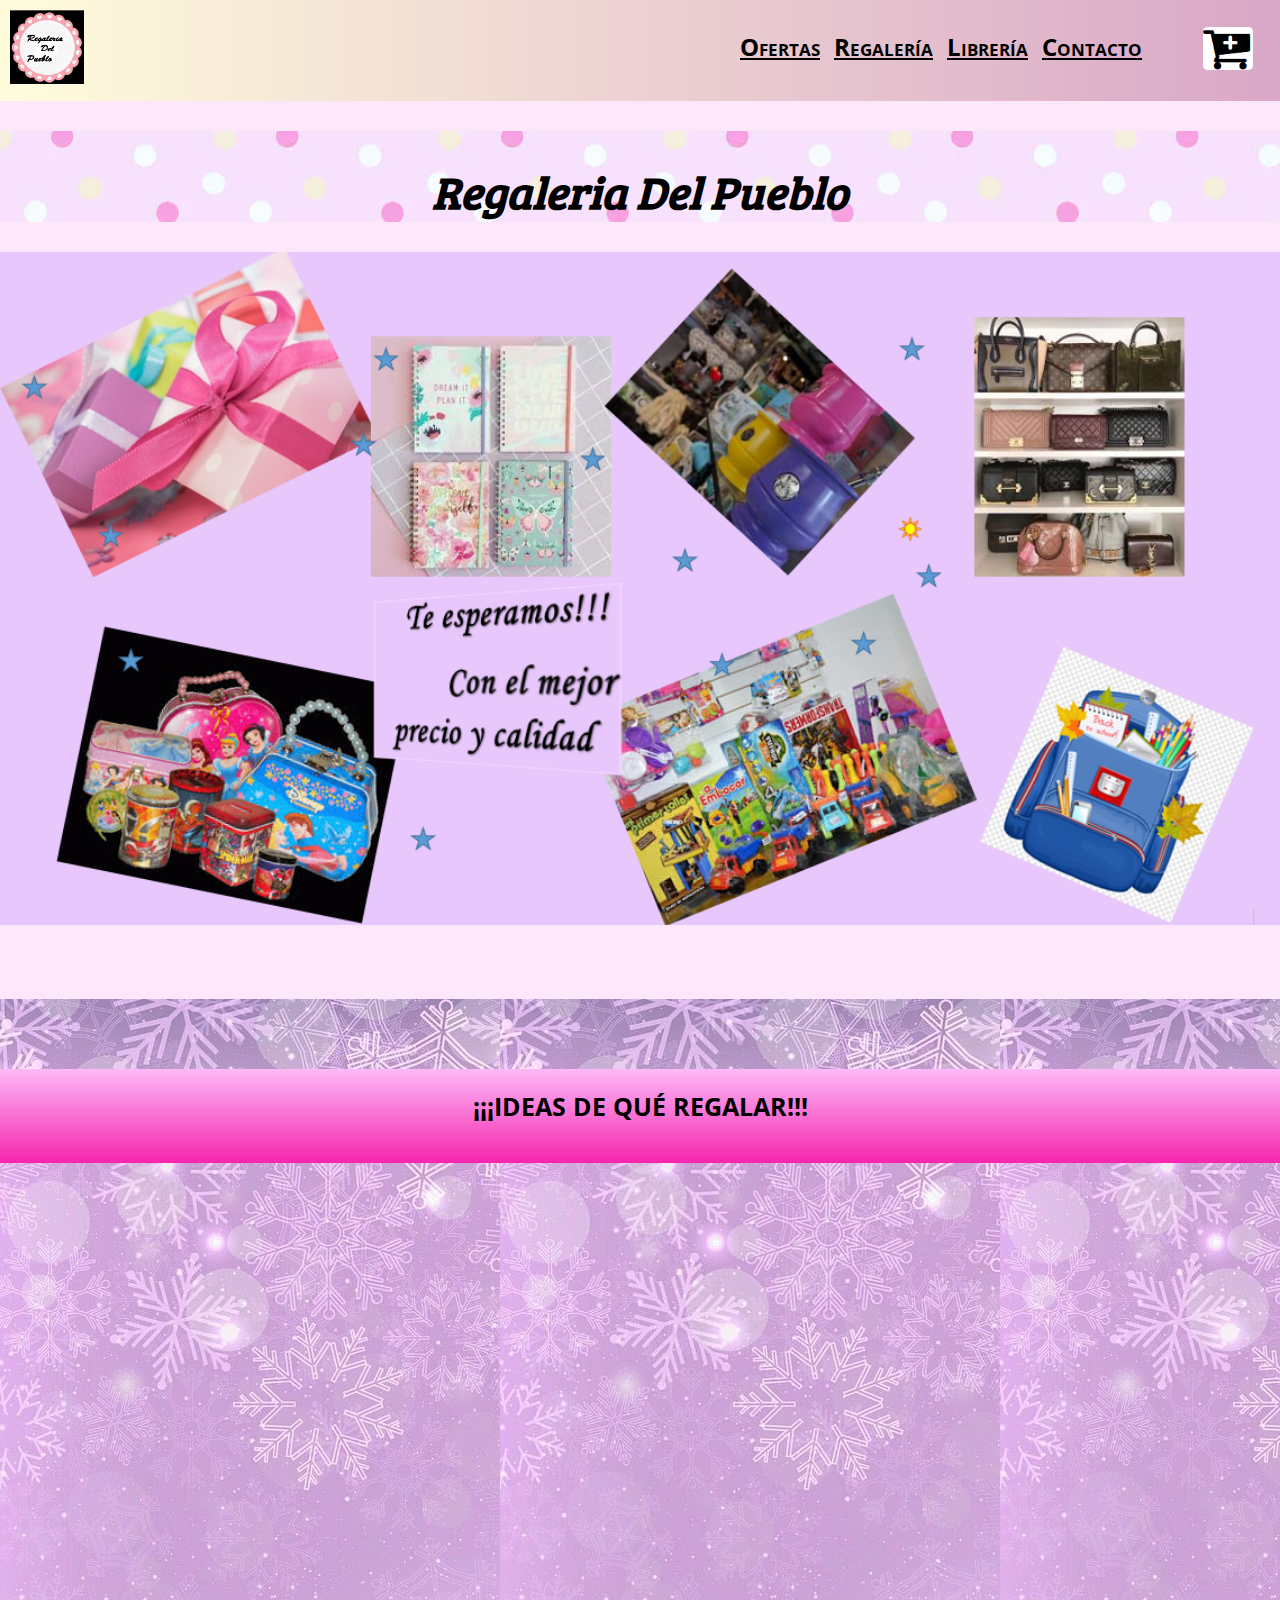
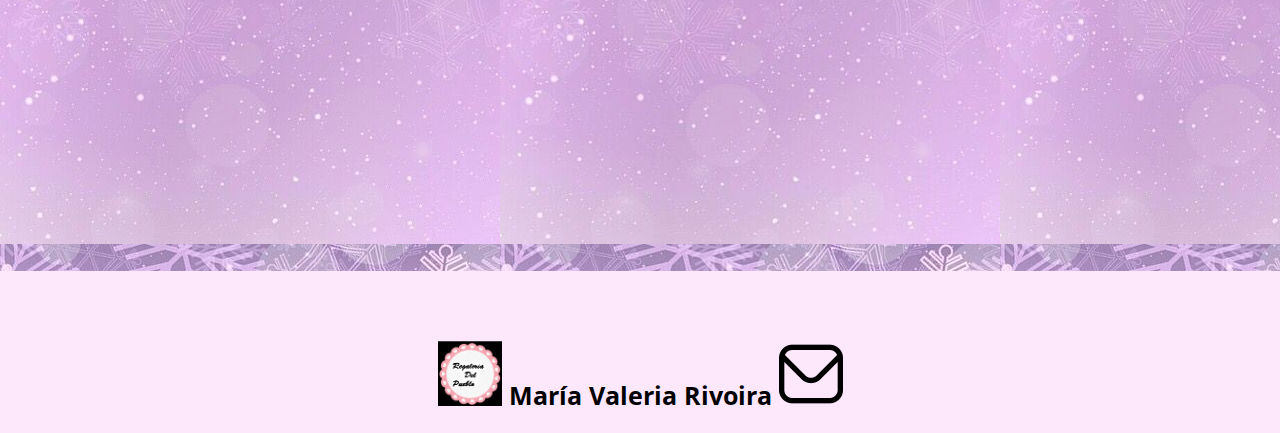
<file: index.html>
<!DOCTYPE html>
<html lang="en">
<head>
        <meta charset="UTF-8">
        <meta http-equiv="X-UA-Compatible" content="IE=edge">
        <meta name="viewport" content="width=device-width, initial-scale=1.0">
        <link rel="shortcut icon" href="imagenes/icono.png">
        <link rel="preconnect" href="https://fonts.googleapis.com">
        <link rel="preconnect" href="https://fonts.gstatic.com" crossorigin>
        <link href="https://fonts.googleapis.com/css2?family=Open+Sans:wght@300;400;500&display=swap" rel="stylesheet">
        <link rel="preconnect" href="https://fonts.googleapis.com">
        <link rel="preconnect" href="https://fonts.gstatic.com" crossorigin>
        <link href="https://fonts.googleapis.com/css2?family=Bree+Serif&display=swap" rel="stylesheet">
        <link rel="stylesheet" href="style.css">
        <title>Regalería Del Pueblo</title>
</head>
<body>
        <main class="grid">
        <header class="navegacion">

                <a class="navegacion_enlace" href="index.html">
                    <img class="imagen_logo" src="imagenes/icono.png" alt="logo">
                </a>
            
            
                <nav class="navegacion_principal">
                    <ul class="lista">

                        <li><a class="navegacion_enlace" href="pages/ofertas.html" >Ofertas</a></li>
                        <li><a class="navegacion_enlace" href="pages/regaleria.html" >Regalería</a></li>
                        <li><a class="navegacion_enlace" href="pages/libreria.html" >Librería</a></li>
                        <li><a class="navegacion_enlace" href="pages/contacto.html" >Contacto</a></li>

                    </ul>
                    </ul>
                </nav>
                <div class="nombrePagina_carro">
                    <a href="#"><img class="imagen_carro" src="imagenes/carrito.png" alt="imagenCarrito"></a>
                </div>
	    </header>
        
        <section class="nombrePagina">
            <div>
                <h1>Regaleria Del Pueblo</h1>
            </div>
            

        </section>
        
        <section class="contenidoCentral">
            <img class="contenidoCentral_imagen" src="imagenes/imgHome.png" alt="imagenHome">
        </section>
         
        <section class="contenidoVideos">
            <div class="contenidoVideos_titulo">
                <h3>¡¡¡IDEAS DE QUÉ REGALAR!!!</h3>
            </div>
            <div class="contenidoVideos_video">
                <iframe width="400" height="315" src="https://www.youtube.com/embed/_vweNz2PGt8" title="YouTube video player" frameborder="0" allow="accelerometer; autoplay; clipboard-write; encrypted-media; gyroscope; picture-in-picture" allowfullscreen></iframe>
            </div>
            <div class="contenidoVideos_video">
                <iframe width="400" height="315" src="https://www.youtube.com/embed/8M4I3orklTw" title="YouTube video player" frameborder="0" allow="accelerometer; autoplay; clipboard-write; encrypted-media; gyroscope; picture-in-picture" allowfullscreen></iframe>
            </div>
            <div class="contenidoVideos_video">
                <iframe width="400" height="315" src="https://www.youtube.com/embed/wDBj3Hd0yok" title="YouTube video player" frameborder="0" allow="accelerometer; autoplay; clipboard-write; encrypted-media; gyroscope; picture-in-picture" allowfullscreen></iframe>
            </div>
        </section> 
       
        <footer>
            <h3><img class="imagen_logo_footer" src="imagenes/icono.png" alt="logo">
            María Valeria Rivoira
            <a href="#"><img class="imagen_correo" src="imagenes/correo.png" alt="correo"></h3></a>
        </footer>
    </main>
</body>

</html>
</file>
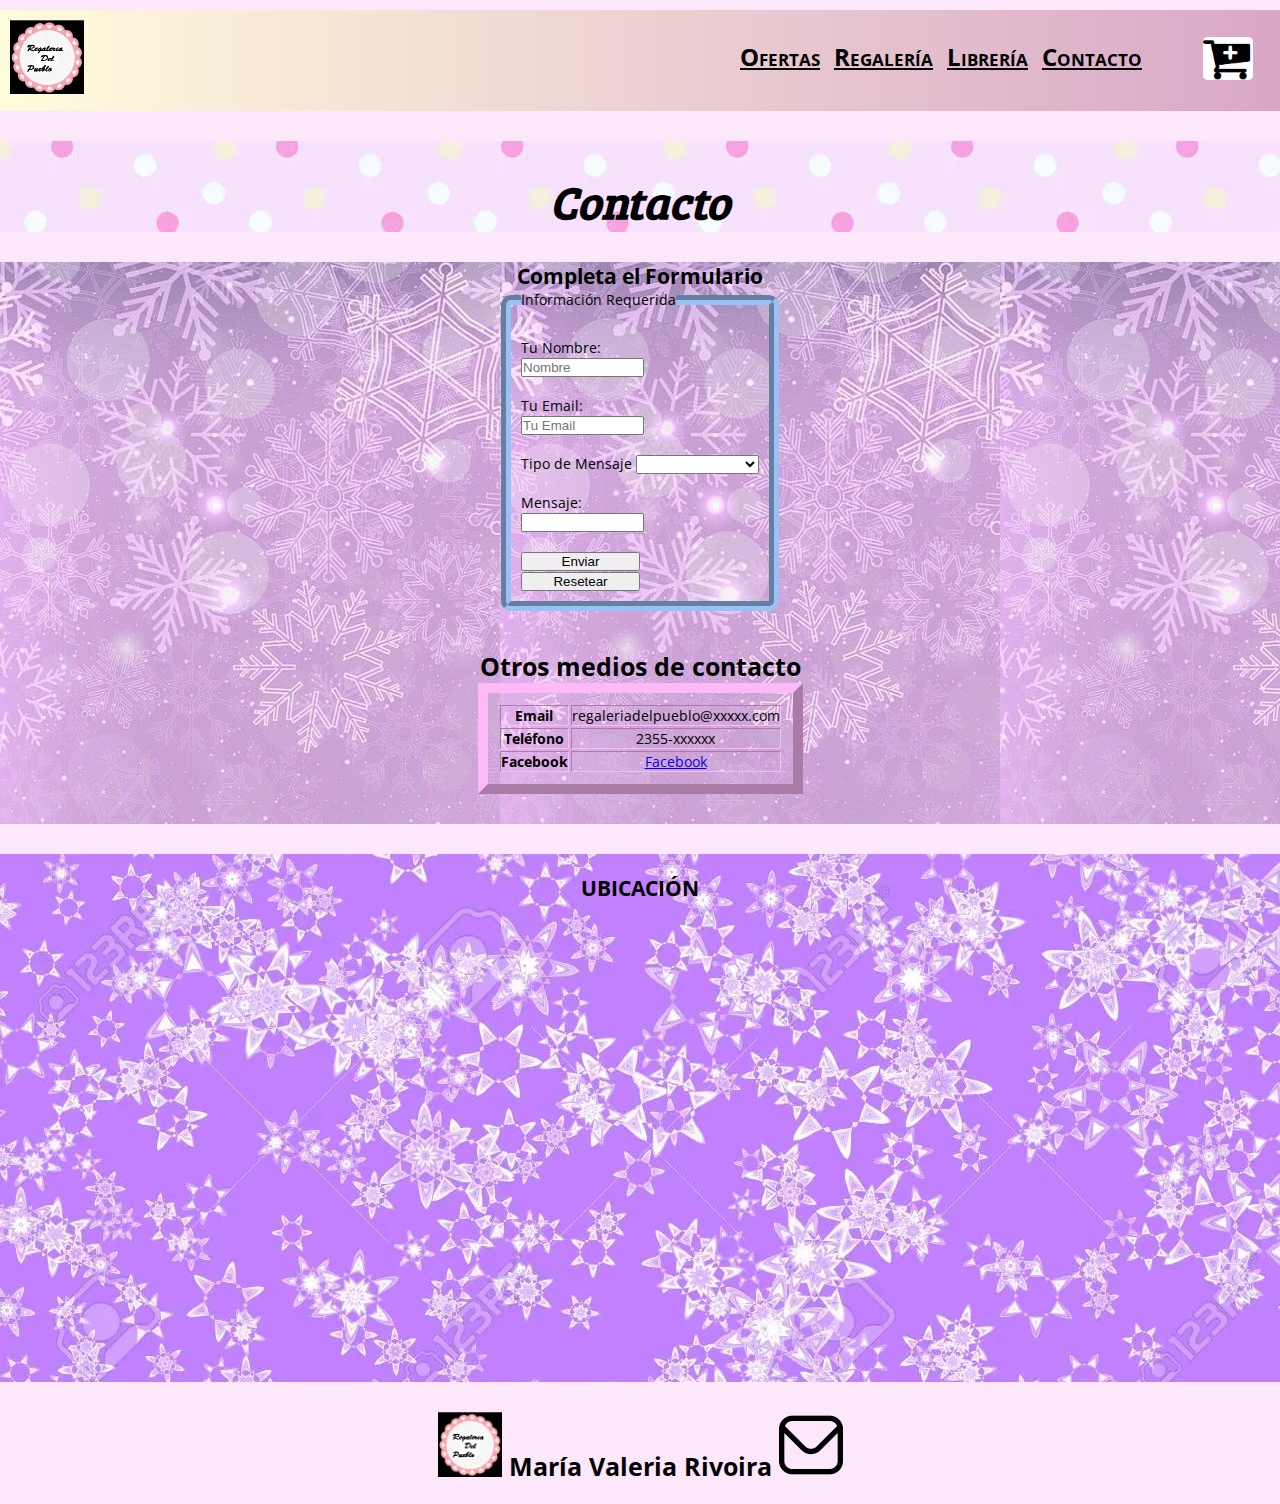
<file: pages/contacto.html>
<!DOCTYPE html>
<html lang="en">
<head>
    <meta charset="UTF-8">
    <meta http-equiv="X-UA-Compatible" content="IE=edge">
    <meta name="viewport" content="width=device-width, initial-scale=1.0">
    <link rel="shortcut icon" href="../imagenes/icono.png">
    <link rel="preconnect" href="https://fonts.googleapis.com">
    <link rel="preconnect" href="https://fonts.gstatic.com" crossorigin>
    <link href="https://fonts.googleapis.com/css2?family=Open+Sans:wght@300;400;500&display=swap" rel="stylesheet">
    <link rel="preconnect" href="https://fonts.googleapis.com">
    <link rel="preconnect" href="https://fonts.gstatic.com" crossorigin>
    <link href="https://fonts.googleapis.com/css2?family=Bree+Serif&display=swap" rel="stylesheet">
    <link rel="stylesheet" href="../style.css">
    <title>Contacto</title>
</head>
<body>
    <main class="gridContacto">
        <header class="navegacion">
            <a class="navegacion_enlace" href="../index.html">
                <img class="imagen_logo" src="../imagenes/icono.png" alt="logo">
            </a>

                <nav class="navegacion_principal">
                    <ul class="lista">

                        <li><a class="navegacion_enlace" href="ofertas.html" >Ofertas</a></li>
                        <li><a class="navegacion_enlace" href="regaleria.html" >Regalería</a></li>
                        <li><a class="navegacion_enlace" href="libreria.html" >Librería</a></li>
                        <li><a class="navegacion_enlace" href="contacto.html" >Contacto</a></li>

                    </ul>
                    </ul>
                </nav>
                <div class="nombrePagina_carro">
                    <a href="#"><img class="imagen_carro" src="../imagenes/carrito.png" alt="imagenCarrito"></a>
                </div>
	    </header>
        
        <section class="nombrePagina">
            <div>
                <h1>Contacto</h1>
            </div>
        </section>
         
        <section class="contenido-formulario">   
            <div >    
                <h2>Completa el Formulario</h2>
                <div >
                    <form action="#" class="contenido-formulario_formulario">
                        <fieldset id="fieldset">
                            <legend>Información Requerida</legend>                      
                            <br>
                            <div>
                                <label for="nombre">Tu Nombre:</label>
                            </div>                
                            <div>
                                <input type="text" name="nombre" placeholder="Nombre" required>
                            </div>
                            <br>
                            <div>
                                <label for="email">Tu Email:</label>
                            </div>
                            <div>
                                <input type="email" name="email" placeholder="Tu Email" required>
                            </div>
                            <br>
                            <div>
                                <label for="talle">Tipo de Mensaje</label>
                                <select name="talle">
                                    <option value=""></option>
                                    <option value="large">Reclamo o queja</option>
                                    <option value="medium">Consulta</option>
                                    <option value="small">Sugerencia</option>
                                </select>
                              </div> 
                            <br>
                            <div>
                                <label for="mensaje">Mensaje:</label>
                            </div>
                            <div>
                                <input type="text" name="mensaje"/>
                            </div>           
                            <br>
                            <div>
                                <input type="submit" value="Enviar">
                                <input type="reset" value="Resetear">
                            </div>                
                        </fieldset>                
                    </form>        
                </div>
                 
            </div> 
            <br>
            <br>
            <div class="contenido-tabla">
                <div>
                    <h5>Otros medios de contacto</h5>
                </div>
                <div>
	    	        <article >
	    		        <table class="contenido-tabla_tabla" border="1px">
                        
	    			        <tr>
                            
	    				        <th>Email</th>
	    				        <td>regaleriadelpueblo@xxxxx.com</td>
	    			        </tr>
	    			        <tr>
                            
	    				        <th>Teléfono</th>
	    				        <td>2355-xxxxxx</td>
	    			        </tr>
	    			        <tr>
                            
	    				        <th>Facebook</th>
	    				        <td><a href="#" target="_blank">Facebook</a></td>
	    			        </tr>
	    		        </table>
                    </article>
                </div>
	        </div>
        </section>
        
        <section class="mapa">
            <h2>UBICACIÓN</h2>
            <iframe src="https://www.google.com/maps/embed?pb=!1m18!1m12!1m3!1d13093.814530199284!2d-61.29691297353193!3d-34.86995348118676!2m3!1f0!2f0!3f0!3m2!1i1024!2i768!4f13.1!3m3!1m2!1s0x95b8a7c997039cdf%3A0xaa7066f5ccc5dda2!2sBayauca%2C%20Provincia%20de%20Buenos%20Aires!5e0!3m2!1ses!2sar!4v1657450545183!5m2!1ses!2sar" width="600" height="450" style="border:0;" allowfullscreen="" loading="lazy" referrerpolicy="no-referrer-when-downgrade"></iframe>
        </section>
      
        <footer>
            <h3><img class="imagen_logo_footer" src="../imagenes/icono.png" alt="logo">
                María Valeria Rivoira
                <a href="#"><img class="imagen_correo" src="../imagenes/correo.png" alt="correo"></h3></a>
        </footer>
    </main>
</body>

</html>
</file>
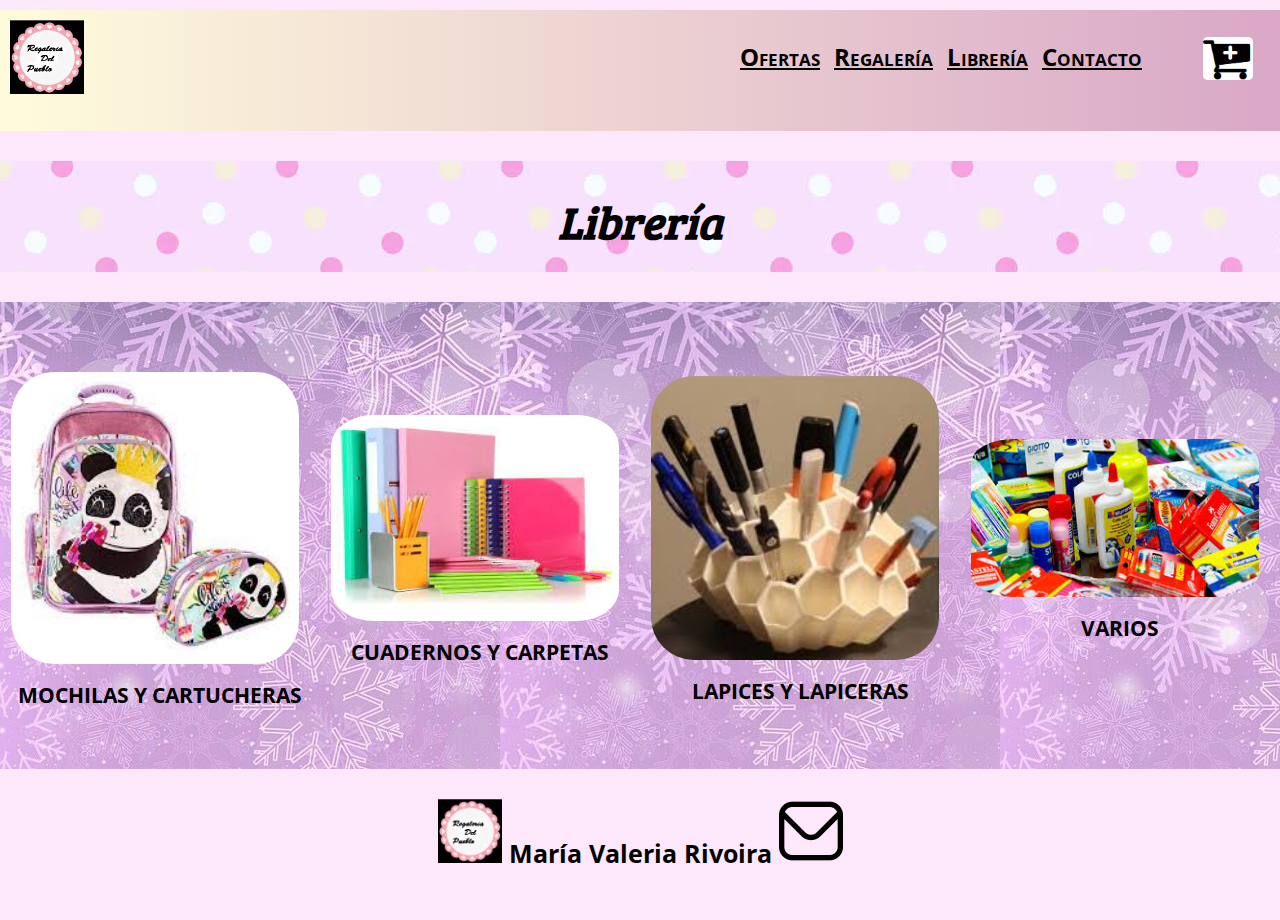
<file: pages/libreria.html>
<!DOCTYPE html>
<html lang="en">
<head>
    <meta charset="UTF-8">
    <meta http-equiv="X-UA-Compatible" content="IE=edge">
    <meta name="viewport" content="width=device-width, initial-scale=1.0">
    <link rel="shortcut icon" href="../imagenes/icono.png">
    <link rel="preconnect" href="https://fonts.googleapis.com">
    <link rel="preconnect" href="https://fonts.gstatic.com" crossorigin>
    <link href="https://fonts.googleapis.com/css2?family=Open+Sans:wght@300;400;500&display=swap" rel="stylesheet">
    <link rel="preconnect" href="https://fonts.googleapis.com">
    <link rel="preconnect" href="https://fonts.gstatic.com" crossorigin>
    <link href="https://fonts.googleapis.com/css2?family=Bree+Serif&display=swap" rel="stylesheet">
    <link rel="stylesheet" href="../style.css">
    <title>Libreria</title>
</head>
<body>
    <main class="gridLibreria">
        <header class="navegacion">
            <a class="navegacion_enlace" href="../index.html">
                <img class="imagen_logo" src="../imagenes/icono.png" alt="logo">
            </a>

                <nav class="navegacion_principal">
                    <ul class="lista">

                        <li><a class="navegacion_enlace" href="ofertas.html" >Ofertas</a></li>
                        <li><a class="navegacion_enlace" href="regaleria.html" >Regalería</a></li>
                        <li><a class="navegacion_enlace" href="libreria.html" >Librería</a></li>
                        <li><a class="navegacion_enlace" href="contacto.html" >Contacto</a></li>
                    </ul>
                    </ul>
                </nav>
                <div class="nombrePagina_carro">
                    <a href="#"><img class="imagen_carro" src="../imagenes/carrito.png" alt="imagenCarrito"></a>
                </div>
	    </header>
        
        <section class="nombrePagina">
            <div>
                <h1>Librería</h1>
            </div>
           

        </section>
         
        <section class="contenido-libreria">
            <div class="contenido-libreria-block contenido-libreria-block_mochilas">
                <a class="navegacion_enlace" href="#">
                    <img class="contenido-libreria_imagen" src="../imagenes/mochCart.png" alt="mochilas">
                </a>
           
                <h2>MOCHILAS Y CARTUCHERAS</h2>
            </div>
            <div class="contenido-libreria-block contenido-libreria-block_cuadernos">
                <a class="navegacion_enlace" href="#">
                    <img class="contenido-libreria_imagen" src="../imagenes/cuadCarp.png" alt="cuadernos">
                </a>
           
                <h2>CUADERNOS Y CARPETAS</h2>
            </div>
            <div class="contenido-libreria-block contenido-libreria-block_lapices">
                <a class="navegacion_enlace" href="#">
                    <img class="contenido-libreria_imagen" src="../imagenes/lapLapic.png" alt="lapices">
                </a>
            
                <h2>LAPICES Y LAPICERAS</h2>
            </div>
            <div class="contenido-libreria-block contenido-libreria-block_varios">
                <a class="navegacion_enlace" href="#">
                    <img class="contenido-libreria_imagen" src="../imagenes/varios.png" alt="varios">
                </a>
            
                <h2>VARIOS</h2>
            </div>
        </section>
        <footer>
            <h3><img class="imagen_logo_footer" src="../imagenes/icono.png" alt="logo">
                María Valeria Rivoira
                <a href="#"><img class="imagen_correo" src="../imagenes/correo.png" alt="correo"></h3></a>
        </footer>
    </div>
</body>

</html>
</file>
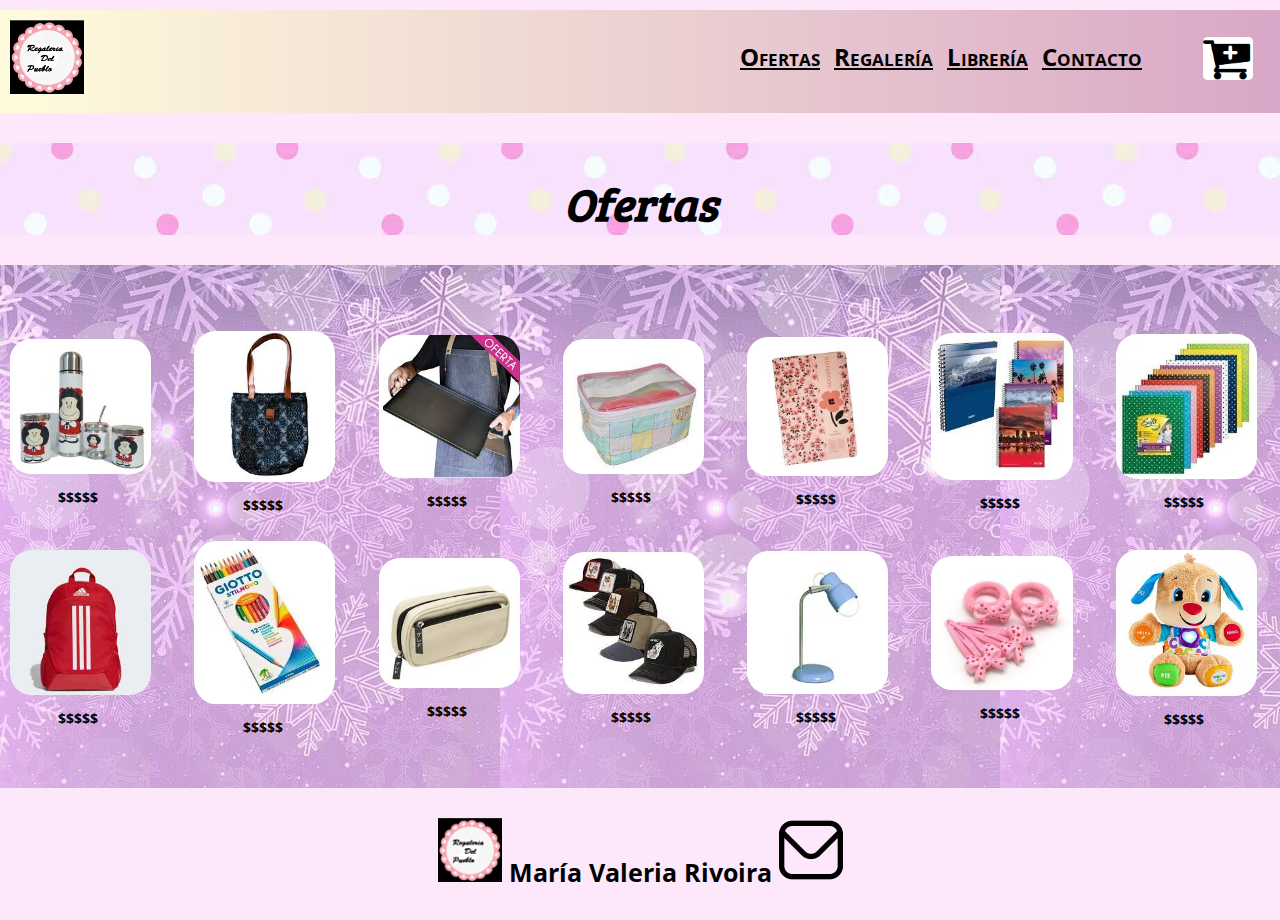
<file: pages/ofertas.html>
<!DOCTYPE html>
<html lang="en">
<head>
    <meta charset="UTF-8">
    <meta http-equiv="X-UA-Compatible" content="IE=edge">
    <meta name="viewport" content="width=device-width, initial-scale=1.0">
    <link rel="shortcut icon" href="../imagenes/icono.png">
    <link rel="preconnect" href="https://fonts.googleapis.com">
    <link rel="preconnect" href="https://fonts.gstatic.com" crossorigin>
    <link href="https://fonts.googleapis.com/css2?family=Open+Sans:wght@300;400;500&display=swap" rel="stylesheet">
    <link rel="preconnect" href="https://fonts.googleapis.com">
    <link rel="preconnect" href="https://fonts.gstatic.com" crossorigin>
    <link href="https://fonts.googleapis.com/css2?family=Bree+Serif&display=swap" rel="stylesheet">
    <link rel="stylesheet" href="../style.css">
    <title>Ofertas</title>
</head>
<body>
    <main class="gridOfertas">
        <header class="navegacion">
            <a class="navegacion_enlace" href="../index.html">
                <img class="imagen_logo" src="../imagenes/icono.png" alt="logo">
            </a>

                <nav class="navegacion_principal">
                    <ul class="lista">

                        <li><a class="navegacion_enlace" href="ofertas.html" >Ofertas</a></li>
                        <li><a class="navegacion_enlace" href="regaleria.html" >Regalería</a></li>
                        <li><a class="navegacion_enlace" href="libreria.html" >Librería</a></li>
                        <li><a class="navegacion_enlace" href="contacto.html" >Contacto</a></li>

                    </ul>
                    </ul>
                </nav>
                <div class="nombrePagina_carro">
                    <a href="#"><img class="imagen_carro" src="../imagenes/carrito.png" alt="imagenCarrito"></a>
                </div>
	    </header>
        
        <section class="nombrePagina">
            <div>
                <h1>Ofertas</h1>
            </div>
           
        
        </section>
        
        <section class="contenido-ofertas">
            <div class=" contenido-ofertas_block oferta1">
                
                    <img class="contenido-ofertas_imagen" src="../imagenes/oferta1.png" alt="oferta1">
                
                    <h4>$$$$$</h4>
                
            </div>
            <div class="contenido-ofertas_block oferta2">
                
                <img class="contenido-ofertas_imagen" src="../imagenes/oferta2.png" alt="oferta2">
            
                <h4>$$$$$</h4>
            
            </div>
            <div class="contenido-ofertas_block oferta3">
                
                <img class="contenido-ofertas_imagen" src="../imagenes/oferta3.png" alt="oferta3">
        
                <h4>$$$$$</h4>
        
            </div>
            <div class="contenido-ofertas_block oferta4">
                
                 <img class="contenido-ofertas_imagen" src="../imagenes/oferta4.png" alt="oferta4">
    
                <h4>$$$$$</h4>
    
            </div>
            <div class="contenido-ofertas_block oferta5">

                <img class="contenido-ofertas_imagen" src="../imagenes/oferta5.png" alt="oferta5">
            
                <h4>$$$$$</h4>
            
            </div>
            <div class="contenido-ofertas_block oferta6">

                <img class="contenido-ofertas_imagen" src="../imagenes/oferta6.png" alt="oferta6">
            
                <h4>$$$$$</h4>
            
            </div>
            <div class="contenido-ofertas_block oferta7">

                <img class="contenido-ofertas_imagen" src="../imagenes/oferta7.png" alt="oferta7">
            
                <h4>$$$$$</h4>
            
            </div>
            <div class="contenido-ofertas_block oferta8">

                <img class="contenido-ofertas_imagen" src="../imagenes/oferta8.png" alt="oferta8">
            
                <h4>$$$$$</h4>
            
            </div>

            <div class="contenido-ofertas_block oferta9">

                <img class="contenido-ofertas_imagen" src="../imagenes/oferta9.png" alt="oferta9">
            
                <h4>$$$$$</h4>
            
            </div>
            <div class="contenido-ofertas_block oferta10">

                <img class="contenido-ofertas_imagen" src="../imagenes/oferta10.png" alt="oferta10">
            
                <h4>$$$$$</h4>
            
            </div>
            <div class="contenido-ofertas_block oferta11">

                <img class="contenido-ofertas_imagen" src="../imagenes/oferta11.png" alt="oferta11">
            
                <h4>$$$$$</h4>
            
            </div>
            <div class="contenido-ofertas_block oferta12">

                <img class="contenido-ofertas_imagen" src="../imagenes/oferta12.png" alt="oferta12">
            
                <h4>$$$$$</h4>
            
            </div>
            <div class="contenido-ofertas_block oferta13">

                <img class="contenido-ofertas_imagen" src="../imagenes/oferta13.png" alt="oferta13">
            
                <h4>$$$$$</h4>
            
            </div>
            <div class="contenido-ofertas_block oferta14">

                <img class="contenido-ofertas_imagen" src="../imagenes/oferta14.png" alt="oferta14">
            
                <h4>$$$$$</h4>
            
            </div>

           
        </section>
          
        <footer>
            <h3><img class="imagen_logo_footer" src="../imagenes/icono.png" alt="logo">
            María Valeria Rivoira
            <a href="#"><img class="imagen_correo" src="../imagenes/correo.png" alt="correo"></h3></a>
        </footer>
    </main>
</body>

</html>
</file>
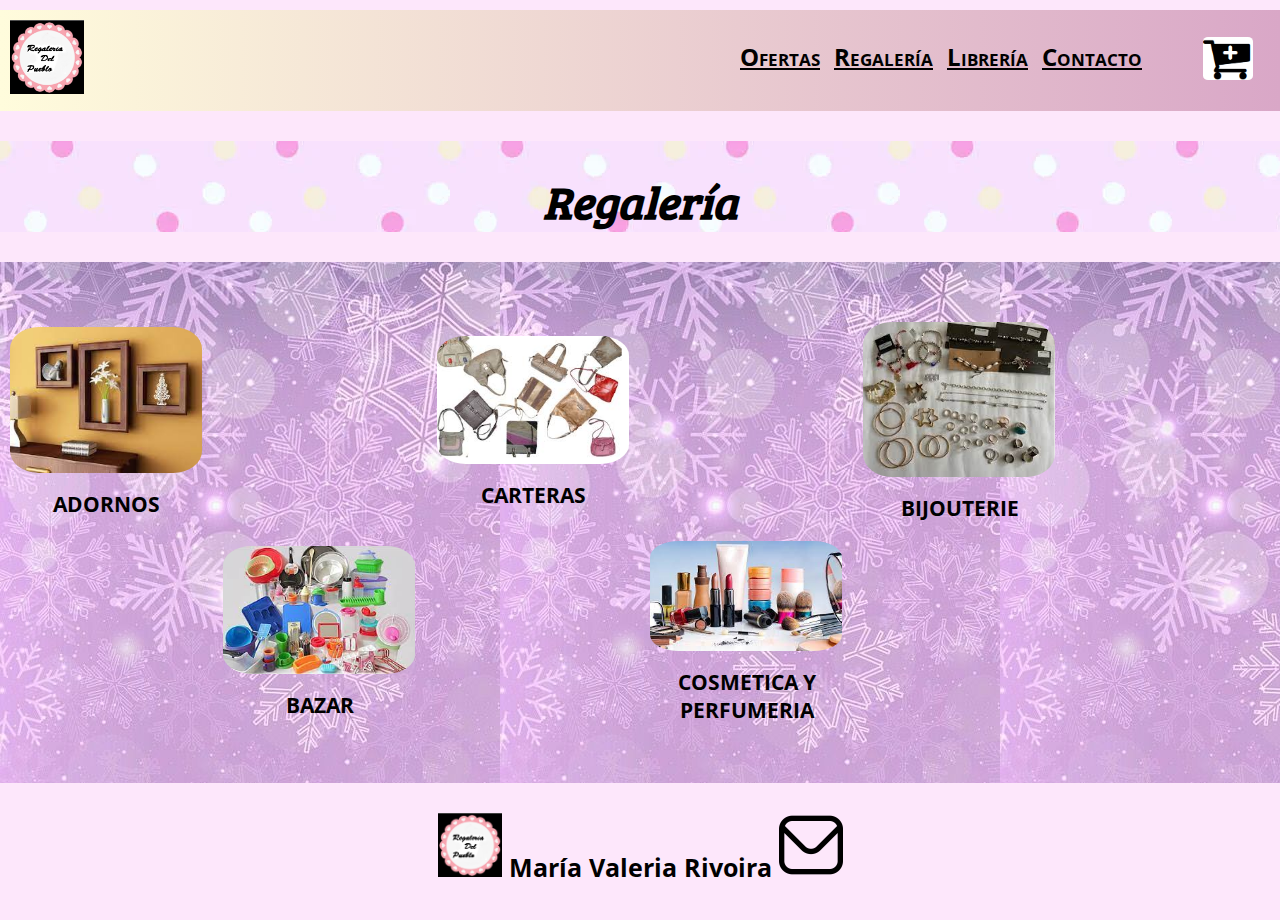
<file: pages/regaleria.html>
<!DOCTYPE html>
<html lang="en">
<head>
    <meta charset="UTF-8">
    <meta http-equiv="X-UA-Compatible" content="IE=edge">
    <meta name="viewport" content="width=device-width, initial-scale=1.0">
    <link rel="shortcut icon" href="../imagenes/icono.png">
    <link rel="preconnect" href="https://fonts.googleapis.com">
    <link rel="preconnect" href="https://fonts.gstatic.com" crossorigin>
    <link href="https://fonts.googleapis.com/css2?family=Open+Sans:wght@300;400;500&display=swap" rel="stylesheet">
    <link rel="preconnect" href="https://fonts.googleapis.com">
    <link rel="preconnect" href="https://fonts.gstatic.com" crossorigin>
    <link href="https://fonts.googleapis.com/css2?family=Bree+Serif&display=swap" rel="stylesheet">
    <link rel="stylesheet" href="../style.css">
    <title>Regalería</title>
</head>
<body>
    <main class="gridRegaleria">
        <header class="navegacion">
            <a class="navegacion_enlace" href="../index.html">
                <img class="imagen_logo" src="../imagenes/icono.png" alt="logo">
            </a>

                <nav class="navegacion_principal">
                    <ul class="lista">

                        <li><a class="navegacion_enlace" href="ofertas.html" >Ofertas</a></li>
                        <li><a class="navegacion_enlace" href="regaleria.html" >Regalería</a></li>
                        <li><a class="navegacion_enlace" href="libreria.html" >Librería</a></li>
                        <li><a class="navegacion_enlace" href="contacto.html" >Contacto</a></li>

                    </ul>
                    </ul>
                </nav>
                <div class="nombrePagina_carro">
                    <a href="#"><img class="imagen_carro" src="../imagenes/carrito.png" alt="imagenCarrito"></a>
                </div>
	    </header>
        
        <section class="nombrePagina">
            <div>
                <h1>Regalería</h1>
            </div>
            

        </section>
         
        <section class="contenido-regaleria">
            <div class="contenido-regaleria-block contenido-regaleria-adornos">
                <a class="navegacion_enlace" href="#">
                    <img class="contenido-regaleria_imagen" src="../imagenes/adornos.png" alt="adornos">
                </a>
            
                <h2>ADORNOS</h2>
            </div>
            <div class="contenido-regaleria-block contenido-regaleria-carteras">
                <a class="navegacion_enlace" href="#">
                    <img class="contenido-regaleria_imagen" src="../imagenes/carteras.png" alt="carteras">
                </a>
            
                <h2>CARTERAS</h2>
            </div>
            <div class="contenido-regaleria-block contenido-regaleria-bijouterie">
                <a class="navegacion_enlace" href="#">
                    <img class="contenido-regaleria_imagen" src="../imagenes/bijou.png" alt="bijouterie">
                </a>
            
                <h2>BIJOUTERIE</h2>
            </div>
            <div class="contenido-regaleria-block contenido-regaleria-bazar">
                <a class="navegacion_enlace" href="#">
                    <img class="contenido-regaleria_imagen" src="../imagenes/bazar.png" alt="bazar">
                </a>
            
                <h2>BAZAR</h2>
            </div>
            <div class="contenido-regaleria-block contenido-regaleria-cosmetica">
                <a class="navegacion_enlace" href="#">
                    <img class="contenido-regaleria_imagen" src="../imagenes/cosmetica.png" alt="cosmetica">
                </a>
            
                <h2>COSMETICA Y PERFUMERIA</h2>
            </div>
        </section>
         
        <footer>
            <h3><img class="imagen_logo_footer" src="../imagenes/icono.png" alt="logo">
                María Valeria Rivoira
                <a href="#"><img class="imagen_correo" src="../imagenes/correo.png" alt="correo"></h3></a>
        </footer>
    </main>
</body>

</html>
</file>
<file: style.css>
:root {
    --blanco: #ffffff;
    --negro: #000000;
    --primario: #9ac1f5;  
    --fuentePrincipal:'Open Sans', sans-serif;
    --fuenteSecundaria:'Bree Serif', serif;
    --rosado: #fdb9f8;
    --rosado2: hwb(305 89% 1% / 0.84);
    --violeta: #ddc3fd;
    --rosafuerte: #f525ad;

}


*{
	margin: 0;
	padding: 0;
}

html{
	font-size: 62.5%;
    box-sizing: border-box;
    background-color: var(--rosado2);
   /* border: 10px solid var(--primario);*/
    
}

body{
    
    overflow-x: hidden;
    font-size: 14px;
    font-family:var(--fuentePrincipal);
}
h1{
    font-family: var(--fuenteSecundaria);
    font-style: oblique;
    font-size: 4.5rem;
    margin-top: 1rem;
    padding-top: 2rem;

    
}
h3, h5{
    font-size: 2.5rem;
}
h1, h3, h4{
    text-align: center;
}
h3{
    margin-bottom: 2rem;
}
.grid{
    display: grid;
    height: 100vh;
    gap: 30px;
    width: 100%;
   
    grid-template-areas: 
    "navegacion"
    "nombrePagina"
    "contenidoCentral"
    "contenidoVideos"
    "footer"
    ;
    grid-template-rows: auto auto auto auto auto;
    grid-column: 100%;
}
.gridLibreria{
    display: grid;
    height: 100vh;
    gap: 30px;
   
    grid-template-areas: 
    "navegacion"
    "nombrePagina"
    "contenido-libreria"
    "footer"
    ;
    grid-template-rows: auto auto auto auto;
    grid-column: 100%;
    width: 100%;
    margin: 1rem auto;
}
.gridContacto{
    display: grid;
    height: 100vh;
    gap: 30px;
   
    grid-template-areas: 
    "navegacion"
    "nombrePagina"
    "contenido-formulario"
    "mapa"
    "footer"
    ;
    grid-template-rows: auto auto auto auto auto;
    grid-template-columns: 100%;
    
    width: 100%;
    margin: 1rem auto;
}
.gridRegaleria{
    display: grid;
    height: 100vh;
    gap: 30px;
   
    grid-template-areas: 
    "navegacion"
    "nombrePagina"
    "contenido-regaleria"
    "footer"
    ;
    grid-template-rows: auto auto auto auto auto;
    grid-template-columns: 100%;
    
    width: 100%;
    margin: 1rem auto;
}
.gridOfertas{
    display: grid;
    height: 100vh;
    gap: 30px;
   
    grid-template-areas: 
    "navegacion"
    "nombrePagina"
    "contenido-ofertas"
    "footer"
    ;
    grid-template-rows: auto auto auto auto;
    grid-column: 100%;
    width: 100%;
    margin: 1rem auto;
}


.navegacion { grid-area: navegacion;}
.nombrePagina { grid-area: nombrePagina;}
.contenidoCentral { grid-area: contenidoCentral;}
.contenidoVideos { grid-area: contenidoVideos; }
footer { grid-area: footer; }
.contenido-libreria { grid-area: contenido-libreria;}
.contenido-formulario { grid-area: contenido-formulario;}
.mapa { grid-area: mapa;}
.contenido-regaleria { grid-area: contenido-regaleria;}
.contenido-ofertas{ grid-area: contenido-ofertas;}
.navegacion{
    display: grid;
    grid-template-columns: 20% 70% 10%;
    background: #d9a7c7;  /* fallback for old browsers */
    background: -webkit-linear-gradient(to right, #fffcdc, #d9a7c7);  /* Chrome 10-25, Safari 5.1-6 */
    background: linear-gradient(to right, #fffcdc, #d9a7c7); /* W3C, IE 10+/ Edge, Firefox 16+, Chrome 26+, Opera 12+, Safari 7+ */
    
    
}
.navegacion_enlace{
    font-family:var(--fuentePrincipal);
    color:var(--negro);
    font-variant: small-caps;
    font-weight: bold;
    font-size: 24px;
    margin-right: 1rem;

    
}


.imagen_logo{
    width: 30%;
    margin-left: 1rem;
    margin-top: 1rem;
    
}
.imagen_logo_footer{
    width: 5%;
}
.lista{
    display: block;
   width: 100%;
    text-align: right;
    margin: 3rem 3rem 0 0;
    padding-bottom: 3rem;
}
.lista li{
    list-style-type:none;
    display: inline;

}
.nombrePagina{
    background-image: url(imagenes/fondoFPeq2.png);
    width: 100%;
}
.nombrePagina_carro{
   text-align: right;
   padding: 2px;
}
.imagen_carro{
    margin: 25px;
    width: 40%;
    border-radius: 10%;
    animation-duration: 2s;
   animation-name: mover;
   animation-iteration-count: infinite;  
  }
@keyframes mover {
    0% {
      opacity: 0;
    }
    100% {
      opacity: 1;
    }
 }     



.contenidoCentral{
    text-align: center;
  
}
.contenidoCentral_imagen{
    width: 100%;
}
.contenidoVideos{
    display: block;
    text-align: center;
    background-image: url(imagenes/fondo1.png);
    margin: 4rem 0;
    padding: 4rem 0;
}
.contenidoVideos_titulo{
    margin: 3rem 0;
    background-image: linear-gradient( var(--rosado), var(--rosafuerte));    
    padding: 2rem;
}
.contenidoVideos_video{
    display: inline;
    margin:0 2rem;
 
   
}
.imagen_correo{
    width: 5%;
}
.imagen_correo:hover{
    -webkit-transform:scale(1.3);transform:scale(1.3)
}

.contenido-ofertas, 
.contenido-regaleria,
.contenido-libreria,
.contenido-formulario{
    background-image: url(imagenes/fondo1.png);
}
.contenido-libreria{
    
    padding: 5rem 0;
    display: grid;
    grid-template-areas: 
       "contenido-libreria-block_mochilas contenido-libreria-block_cuadernos contenido-libreria-block_lapices contenido-libreria-block_varios"
    ;
    grid-template-columns: 1fr 1fr 1fr 1fr;
    width: 100%;
    align-items: center;
}
.contenido-libreria-block_mochilas { grid-area: contenido-libreria-block_mochilas;}
.contenido-libreria-block_cuadernos { grid-area: contenido-libreria-block_cuadernos;}
.contenido-libreria-block_lapices { grid-area: contenido-libreria-block_lapices;}
.contenido-libreria-block_varios { grid-area: contenido-libreria-block_varios;}

.contenido-libreria-block{
    text-align: center;
}
.contenido-regaleria{
    
    padding: 5rem 0;
    display: grid;
    grid-template-areas: 
       "contenido-regaleria-adornos . contenido-regaleria-carteras . contenido-regaleria-bijouterie"

       ". contenido-regaleria-bazar . contenido-regaleria-cosmetica ."
      
    ;
    grid-template-columns: 1fr 1fr 1fr 1fr 1fr 1fr;
    grid-template-rows: 1fr 1fr;
    width: 100%;
    align-items: center;
}
.contenido-regaleria-adornos { grid-area: contenido-regaleria-adornos;}
.contenido-regaleria-carteras { grid-area: contenido-regaleria-carteras;}
.contenido-regaleria-bijouterie { grid-area: contenido-regaleria-bijouterie;}
.contenido-regaleria-bazar { grid-area: contenido-regaleria-bazar;}
.contenido-regaleria-cosmetica { grid-area: contenido-regaleria-cosmetica;}

.contenido-regaleria-block{
    text-align: center;
}

.contenido-ofertas_imagen, 
.contenido-regaleria_imagen,
.contenido-libreria_imagen{
    border-radius: 15%;
    margin: 1rem;
    width: 90%;
}

.contenido-ofertas{
    
    padding: 5rem 0;
    display: grid;
    grid-template-areas: 
       "oferta1 oferta2 oferta3 oferta4 oferta5 oferta6 oferta7"
       "oferta8 oferta9 oferta10 oferta11 oferta12 oferta13 oferta14"
    ;
    grid-template-columns: 1fr 1fr 1fr 1fr 1fr 1fr 1fr;
    grid-template-rows: 1fr 1fr;
    width: 100%;
    align-items: center;
    gap: 1rem;
}
.oferta1{grid-area: oferta1;}
.oferta2{grid-area: oferta2;}
.oferta3{grid-area: oferta3;}
.oferta4{grid-area: oferta4;}
.oferta5{grid-area: oferta5;}
.oferta6{grid-area: oferta6;}
.oferta7{grid-area: oferta7;}
.oferta8{grid-area: oferta8;}
.oferta9{grid-area: oferta9;}
.oferta10{grid-area: oferta10;}
.oferta11{grid-area: oferta11;}
.oferta12{grid-area: oferta12;}
.oferta13{grid-area: oferta13;}
.oferta14{grid-area: oferta14;}

.contenido-ofertas_block{
    width: 90%;

}

#fieldset{
    border-color:var(--primario);
    border-width: 1rem;
    border-radius:10px;
    padding: 1rem;
    margin: 0 auto;
  
    
     }
.contenido-formulario{
    display: flex;
    flex-direction: column;
   justify-content: center;
    width: 100%;
}

.contenido-formulario_formulario{
    
    width: 100%;
    max-width: 300px;
    margin: 0 auto;
    display: flex;
    flex-direction: column;
    justify-content: center;
    align-items: center;
  
}

.contenido-formulario_formulario label, .contenido-formulario_formulario input{
    width: 50%;
}
.contenido-formulario h2, .contenido-formulario h5{
    text-align: center;
}
article{
    text-align: center;
  padding-bottom: 3rem;
}
.contenido-tabla{
    display: block;
    width: 100%;
}
.contenido-tabla_tabla{
    border-width: 1rem;
    border-color: var(--rosado);
    width: auto;
    padding: 1rem;
    margin:0 auto;
    
}
.mapa{
    display: flex;
    flex-direction: column;
    width: 100%;
    align-items: center;
    background-image: url(imagenes/fondo.png);
    padding-bottom: 2rem;
}
.mapa h2{
    margin: 2rem 0 1rem 0;
}

@media (max-width:480px){
    .navegacion{
        display: flex;
        flex-direction: column;
    } 
    .imagen_logo{
        width: 20%;
    }
    .lista li{
        display: block;
        text-align: center;
    }
    h1{
        width: 80%;
    }
    .imagen_carro{
        width: 12%;
    }
    .nombrePagina_carro{
        text-align: center;
        
     }
     .contenidoVideos_video{
        display: block;
    
    }
    .contenidoVideos_video iframe{
        width: 300px;
        height: 215px;
    }
    .contenido-libreria{
        display: grid;
        width:95%;
        grid-template-columns: 1fr 1fr;
        grid-template-rows: 1fr 1fr;
    }
    .contenido-libreria{
       
        
        grid-template-areas: 
           "contenido-libreria-block_mochilas contenido-libreria-block_cuadernos" 
           "contenido-libreria-block_lapices contenido-libreria-block_varios"
           ;
        grid-template-columns: 1fr 1fr;
        grid-template-rows: 1fr 1fr;
        width: 100%;
        align-items: center;
    }
    .imagen_logo_footer{
        width: 10%;
    }
    h3{
        font-size: 2rem;
        margin-bottom: 2rem;
    }
    .mapa iframe{
        width: 400px;
        height: 300px;
    }
    .contenido-regaleria{
        grid-template-areas: 
        "contenido-regaleria-adornos . contenido-regaleria-carteras"
        ". contenido-regaleria-bijouterie ."
        "contenido-regaleria-bazar . contenido-regaleria-cosmetica"
       
     ;
     grid-template-columns: 1fr 1fr 1fr;
     grid-template-rows: 1fr 1fr 1fr;
    }
    .contenido-ofertas{
      
       display: block;     
    }
    .contenido-ofertas_block{
       
       width: 70%;
       margin: 0 auto;
        
    }
}
@media (max-width:320px){
    .contenidoVideos_video iframe{
        width: 250px;
        height: 180px;
    }
    .imagen_logo_footer{
        width: 10%;
    }
    h3{
        font-size: 2rem;
        margin-bottom: 2rem;
    }
    
     .contenido-tabla_tabla{
        
        width: 90%;
        padding: 0;
        margin: 0;
        
    }
    .mapa iframe{
        width: 280px;
        height: 225px;
    }
    .contenido-regaleria{
        display: flex;
        flex-direction: column;
    }
}
</file>
